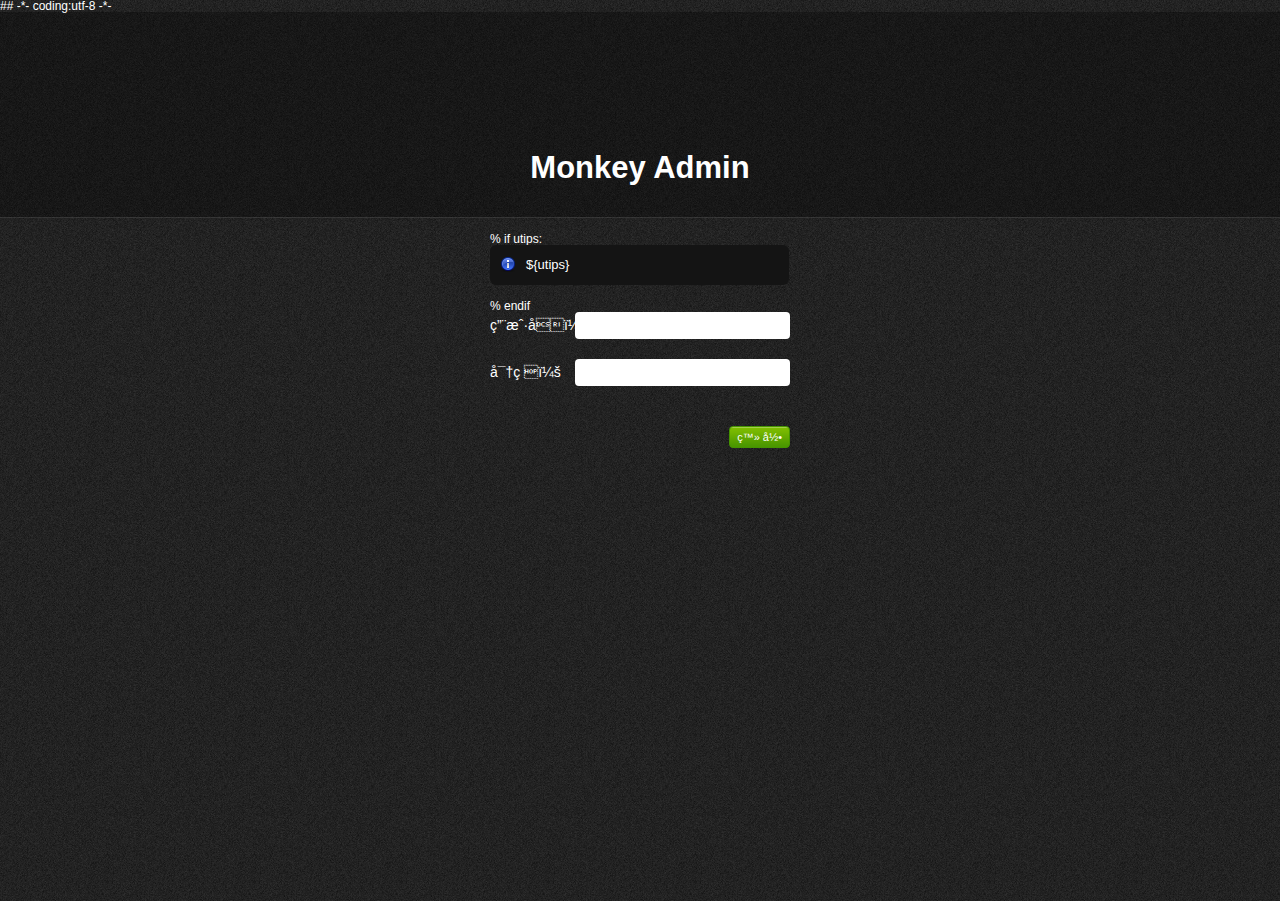
<file: www/admin/login.html>
## -*- coding:utf-8 -*-
<!DOCTYPE html>
<html>
<head>
		<meta http-equiv="Content-Type" content="text/html; charset=iso-8859-1" />
		<title>Simpla Admin | Sign In</title>
		<link rel="stylesheet" href="/static/admin/css/reset.css" type="text/css" media="screen" />
		<link rel="stylesheet" href="/static/admin/css/style.css" type="text/css" media="screen" />
		<link rel="stylesheet" href="/static/admin/css/invalid.css" type="text/css" media="screen" />	
		<script type="text/javascript" src="/static/admin/js/jquery-1.3.2.min.js"></script>
		<script type="text/javascript" src="/static/admin/js/simpla.jquery.configuration.js"></script>
		<script type="text/javascript" src="/static/admin/js/facebox.js"></script>
		<script type="text/javascript" src="/static/admin/js/jquery.wysiwyg.js"></script>
		<!--[if IE 6]>
			<script type="text/javascript" src="/static/admin/js/DD_belatedPNG.js"></script>
			<script type="text/javascript">
				DD_belatedPNG.fix('.png_bg, img, li');
			</script>
		<![endif]-->
	</head>
  
	<body id="login">
		<div id="login-wrapper" class="png_bg">
			<div id="login-top">
				<h1>Monkey Admin</h1>
				<!--<img id="logo" src="/static/admin/img/logo.png" alt="Simpla Admin logo" />-->
			</div>
			
			<div id="login-content">
				<form action="/login/" method="post">
					% if utips:
					<div class="notification information png_bg">
						<div>
							${utips}
						</div>
					</div>
					% endif
					<p>
						<label for="lusm">用户名：</label>
						<input class="text-input" type="text" id="lusm" name="username" />
					</p>
					<div class="clear"></div>
					<p>
						<label for="lpwd">密码：</label>
						<input class="text-input" type="password" id="lpwd" name="password" />
					</p>
					<div class="clear"></div>
					<!--
					   -<p id="remember-password">
					   -    <input type="checkbox" id="rpwd" /><label for="rpwd">记住我</label>
					   -</p>
					   -->
					<div class="clear"></div>
					<p>
						<input class="button" type="submit" value="登 录" />
					</p>
				</form>
			</div>
		</div>
  </body>
  </html>
</file>
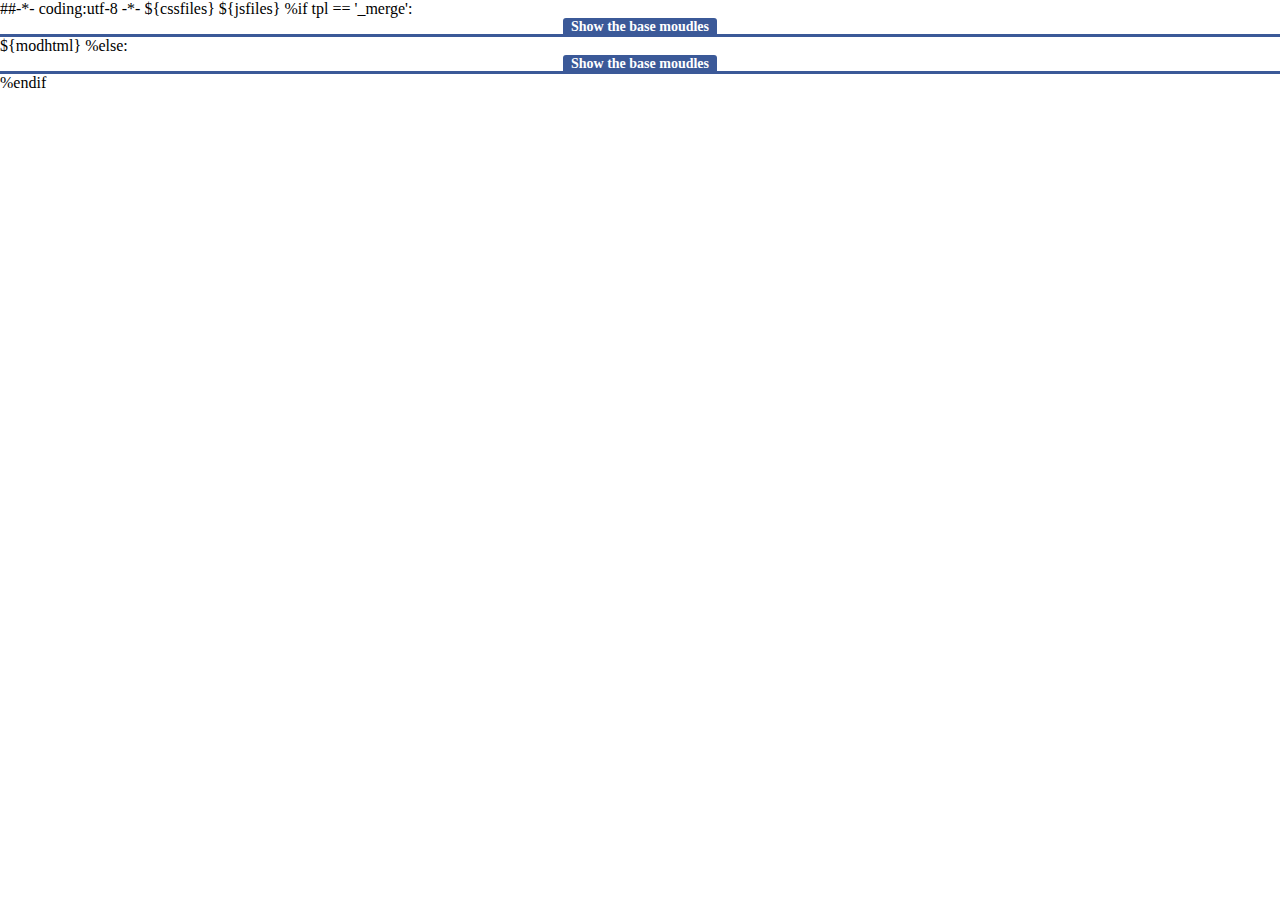
<file: www/base/_header.html>
##-*- coding:utf-8 -*-
<!DOCTYPE html>
<html>
    <head>
        <meta charset="utf-8" />
        <title></title>
        ${cssfiles}
        ${jsfiles}
        <style type="text/css">
            *{margin:0;padding:0;}
            html{overflow-y:scroll;}
            .ma_modulelist{font-size:12px;list-style:none;}
            .ma_moduletitle{
                font-size:14px;
                color:#333;
                height:25px;
                border-style:solid dotted;
                border-width:1px;
                border-color:#ddd #888;
                line-height:25px;
                text-align:center;
                background:#f3f3f3;
                color:#333;
                position:relative;
            }
            .ma_moduletitle span.ma_author{
                position:absolute;
                left:0;
                top:0;
                width:180px;
                text-align:left;
                padding-left:0.5em;
            }
            .ma_modulecontent{
                padding:8px 0;
                margin-bottom:8px;
                border-style:none dotted dotted;
                border-width:1px;
                border-color:#888;
                border-radius:0 0 5px 5px;
                background:#fff;
                zoom:1;
            }
            #ma_out_mod_box{
                border-bottom:3px solid #3B5998;
                height:0;
                overflow:hidden;
                position:relative;
                padding-top:16px;
                background:#fff;
                width:100%;
                z-index:99999999;
            }
            #ma_control{
                position:absolute;
                bottom:0;
                _bottom:-1px;
                left:50%;
            }
            #ma_control div{
                position:relative;
                float:left;
                left:-50%;
                border-radius:3px 3px 0 0;
                background:#3B5998;
                color:#fff;
                font-size:14px;
                font-weight:bold;
                height:16px;
                line-height:17px;
                padding:0 8px;
                cursor:pointer;
                overflow:hidden;
                font-family:Tahoma;
            }
            #ma_content{
                overflow-x:hidden;
                overflow-y:scroll;
                padding-bottom:8px;
                position:relative;
            }
            #ma_htmlcode{
                position: absolute;
				z-index:99999999999;
				border:2px #3B5998 solid;
				border-radius:5px;
				top:21px;
				left:10%;
				width:80%;
				overflow-x:hidden;
				overflow-y:auto;
				background:#151515;
				color:#fff;
				resize:none;
				outline:none;
				border-shadow:0 0 2px #666 inset;
				font-size:12px;
				padding:0 10px;
            }
        </style>
    </head>

    <body>
            %if tpl == '_merge':
                <div id="ma_out_mod_box">
                    <div id="ma_content">${basehtml}</div>
                    <div id="ma_control"><div>Show the base moudles</div></div>
                </div>
                ${modhtml}
            %else:
                <div id="ma_out_mod_box">
                    <div id="ma_content">${basehtml}</div>
                    <div id="ma_control"><div>Show the base moudles</div></div>
                </div>
            %endif
</file>
<file: static/admin/css/style.css>
/********************************      Basic Structure      ********************************/

html {
                font-size: 100%;
                height: 100%;
                margin-bottom: 1px; /* Always show a scrollbar to avoid jumping when the scrollbar appears  */
				overflow-y:scroll;
                }

body {
                font-family: Arial, Helvetica, sans-serif;
                color: #555;
                background: #f0f0f0 url('../img/bg-body.gif') -56px top repeat-y;
                font-size: 12px;
                }

/*
 *#body-wrapper {
 *                background: url('../img/bg-radial-gradient.gif') fixed 230px top no-repeat;
 *                }                
 */

/********************************      Elements styling      ********************************/

h1, h2, h3, h4, h5, h6 {
                font-family: Helvetica, Arial, sans-serif;
                color: #222;
                font-weight: bold;
                }

h1            { font-family: Calibri, Helvetica, Arial, sans-serif; font-size: 31px; font-weight: bold; color: #fff; }
				
h2            { font-size: 26px; padding: 0 0 10px 0; }
h3            { font-size: 17px; padding: 0 0 10px 0; }
h4            { font-size: 16px; padding: 0 0 5px 0; }
h5            { font-size: 14px; padding: 0 0 5px 0; }
h6            { font-size: 12px; padding: 0 0 5px 0; }


a              { color: #57a000; text-decoration: none; }
a:hover     { color: #000; }
a:active     { color: #777; }
a:focus     { outline: 1px; }

strong       { font-weight: bold; color: #333; }

small   		{ font-size: 0.85em; }

pre           { font-family: monospace; }

p {
                padding: 5px 0 10px 0;
                line-height: 1.6em;
                }

/********************************      General Classes      ********************************/

.clear {
                clear: both;
                }
				
.align-left {
                float: left;
                }
				
.align-right {
                float: right;
                }

.alignl{
	text-align:left;
}
.alignc{
	text-align:center;
}
.alignr{
	text-align:right;
}
/************ Button ************/
.button {
				font-family: Verdana, Arial, sans-serif;
                display: inline-block;
                background: #459300 url('../img/bg-button-green.gif') top left repeat-x !important;
                border: 1px solid #459300 !important;
                padding: 4px 7px 4px 7px !important;
                color: #fff !important;
                font-size: 11px !important;
                cursor: pointer;
                }
                
.button:hover {
                text-decoration: underline;
                }
                
.button:active {
                padding: 5px 7px 3px 7px !important;
                }
				
a.remove-link {
				color: #bb0000;
				}

a.remove-link:hover {
				color: #000;
				}

/********************************      Sidebar      ********************************/

#sidebar {
                background: url('../img/bg-sidebar.gif') -56px top no-repeat;
                width: 175px;
                height: 100%;
                position: absolute;
                left: 0;
                top: 0;
                color: #888;
                font-size: 11px;
                }

#sidebar #sidebar-wrapper {
                margin: 0 0 0 9px;
                }

#sidebar a,
#sidebar a:active {
                color:#ccc;
                }

#sidebar a:hover {
                color:#fff;
                }
#profile-links{
	font-size:12px;
	color:#888
}
#profile-links a{
	font-size:12px;
	color:#fff;
}
#profile-links a:hover{
	text-decoration:underline;
}
#sidebar #sidebar-title {
                margin: 40px 0 40px 15px;
                }

#sidebar #logo {
                margin: 40px 0 40px 0;
                }

#sidebar #profile-links {
                padding: 0 15px 20px 15px;
                text-align: right;
                line-height: 1.5em;
                }

/************ Sidebar Accordion Menu ************/

#sidebar #main-nav {
                width: 150px;
                padding: 0;
                margin: 0 0 0 15px;
                font-family: Helvetica, Arial, sans-serif;
                }

#sidebar #main-nav li {
                list-style: none;
                padding-bottom: 10px;
                text-align: right;
                }

#sidebar #main-nav li a.nav-top-item {
                background: transparent url('../img/bg-menu-item-green.gif') left center no-repeat; /* Background image for default color scheme - green */
                padding: 10px 15px;
                color: #fff;
                font-size: 14px;
                cursor: pointer;
                display: block;
                text-decoration: none;
                }

#sidebar #main-nav li a.current {
                background-image: url('../img/bg-menu-item-current.gif') !important;
                color: #333;
                font-weight: bold;
                }
                
#sidebar #main-nav li a.current:hover {
                color: #333;
                }

#sidebar #main-nav ul {
                padding: 0;
                font-size: 12px;
                margin: 0;
                }

#sidebar #main-nav ul li {
                list-style: none;
                margin: 0;
                text-align: right;
				padding: 0;
                }

#sidebar #main-nav ul li a {
				padding-right:15px;
                display: block;
                color: #aaa;
                font-size: 12px;
                line-height: 30px;
				height:30px;
                }

#sidebar #main-nav ul li a:hover,
#sidebar #main-nav ul li a.current,
#sidebar #main-nav ul li a.current:hover {
                color: #fff;
                }

#sidebar #main-nav ul li a.current {
                background: transparent url('../img/menu-current-arrow.gif') right center no-repeat !important;
                }


/************ Messages ************/

#messages p,
#messages form {
                border-top: 1px solid #ddd;
                padding: 10px 0;
                }

#messages h4 {
                padding: 10px 0;
                }
				
#messages fieldset {
                margin: 0;
                }
				
#messages textarea {
                margin: 0 0 15px 0;
                }
/********************************      Main Content      ********************************/

/************ Layout ************/

#main-content {
                margin: 0 30px 0 210px;
                padding: 24px 0 0 0;
                }

.column-left {
                width: 48%;
                float: left;
                }
                
.column-right {
                width: 48%;
                float: right;
                }
               
#page-intro {
                font-size: 17px;
                padding: 0 0 20px 0;
                }

				
#footer {
				border-top: 1px solid #ccc;
				margin: 40px 0 0 0;
				padding: 20px 0;
				font-size: 12px;
                }
/************ Lists ************/

#main-content ul,
#main-content ol {
                padding: 10px 0;
                }

/* Unordered List */

#main-content ul li {
                background: url('../img/icons/bullet_black.png') center left no-repeat;
                padding: 4px 0 4px 20px;
                }

/* Ordered List */

#main-content ol {
                padding: 0 0 0 24px;
                }

#main-content ol li {
                list-style: decimal;
                padding: 4px 0;
                }

/*************** Content Box ***************/

.content-box {
                border: 1px solid #ccc;
                margin: 0 0 20px 0;
                background: #fff;
                }

.content-box-header {
                background: #e5e5e5 url('../img/bg-content-box.gif') top left repeat-x;
                margin-top: 1px;
                height: 29px;
                }

.content-box-header h3 {
                padding: 2px 8px 0;
				margin-top:5px;
                float: left;
                }

ul.content-box-tabs {
                float: right;
                padding: 12px 15px 0 0 !important;
				margin: 0 !important;
                }

ul.content-box-tabs li {
                float: left;
                margin: 0;
                padding: 0 !important;
                background-image: none !important;
				_position:relative;
				_bottom:-2px;
                }
                
ul.content-box-tabs li a {
                color: #333;
                padding: 8px 10px;
                display: block;
                margin: 1px;
                border-bottom: 0;
                }

ul.content-box-tabs li a:hover {
                color: #57a000;
                }              
                
ul.content-box-tabs li a.current {
                background: #fff;
                border: 1px solid #ccc;
				border-bottom: 0;
                margin: 0;
                }

.content-box-content {
				padding:0 0 10px;
                font-size: 12px;
                border-top: 1px solid #ccc;
                }
                
/************ Table ************/

#main-content table {
                width: 100%;
                border-collapse: collapse;
				border-style:solid none;
				border-color:#57a000;
				border-width:2px;
                }
                
#main-content table thead th {
                font-weight: bold;
                font-size: 14px;
                border-bottom: 1px solid #ddd;
                }
                
#main-content tbody {
                border-bottom: 1px solid #ddd;
                }
                
#main-content tbody tr {
                background: #fff;
                }
              
#main-content tbody tr.alt-row {
                background: #f3f3f3;
                }
                
#main-content table td,
#main-content table th {
                padding:5px 10px;
                line-height: 1.3em;
				border:1px solid #ccc;
				text-align:center;
				vertical-align:middle;
                }        
				
#main-content table .alignl{
	text-align:left;
}
#main-content table tfoot td .bulk-actions {
                padding: 15px 0 5px 0;
                } 
				
#main-content table tfoot td .bulk-actions select {
                padding: 4px;
				border: 1px solid #ccc;
                }      
				
/*************** Pagination ***************/

#main-content .pagination {
                text-align: right;
                padding: 20px 0 15px;
                font-family: Verdana, Arial, Helvetica, sans-serif;
                font-size: 12px;
                }
.pagination a,.pagination span {
                margin: 0 5px 0 0;
                padding: 4px 6px 3px;
				vertical-align:middle;
				display:inline-block;
				overflow:hidden;
                }
.pagination span strong{
	color:#000;
	padding:0 5px;
}
.pagination a.number {
				border: 1px solid #ddd;
				*padding:2px 6px 5px;
                }

.pagination a.current {
                background: #469400 url('../img/bg-button-green.gif') top left repeat-x !important;
                border-color: #459300 !important;
                color: #fff !important;
                }
				
.pagination a.current:hover {
				text-decoration: underline;
                }

/************ Shortcut Buttons ************/

.shortcut-button {
                border: 1px solid #ccc;
                background: #f7f7f7 url('../img/shortcut-button-bg.gif') top left no-repeat;
                display: block;
                width: 120px;
                margin: 0 0 20px 0;
                }

.shortcut-button span {
                border: 1px solid #fff;
                display:block;
                padding: 15px 10px 15px 10px;
                text-align: center;
                color: #555;
                font-size: 13px;
                line-height: 1.3em;
                }

.shortcut-button span img {
                margin-bottom: 10px;
                }

.shortcut-button:hover {
                background: #fff;
				
                }
				
.shortcut-button span:hover {
				color: #57a000; 
                }

ul.shortcut-buttons-set li {
                float: left;
                margin: 0 15px 0 0;
				padding: 0 !important;
				background: 0;
                }

/*************** Forms ***************/

form label {
                display: block;
                padding: 0 0 5px;
                font-weight: bold;
                }
             
form fieldset legend {
                font-weight: bold;
                margin-bottom: 10px;
                padding-top: 10px;
                }
                
form p small {
                font-size: 12px;
                color: #777;
                }
				
				
form input.text-input,
form select,
form textarea,
form .wysiwyg {
                padding: 6px;
                font-size: 13px;
                background: #fff url('../img/bg-form-field.gif') top left repeat-x;
                border: 1px solid #aaa;
				color: #333;
                }
            
form .small-input {
                width: 25% !important;
                }
                
form .medium-input {
                width: 50% !important;
                }
                
form .large-input {
                width: 97.5% !important;
				font-size: 16px !important;
				padding: 8px !important;
                }
                
form textarea {
                /*width: 97.5% !important;*/
                font-family: Arial, Helvetica, sans-serif;
				resize:none;
                }
                
form select {
                padding: 4px;
                background: #fff;
                }
				
form input[type="checkbox"],
form input[type="radio"] {
				padding: 0;
                background: none;
				border: 0;
                }

/*************** Notifications ***************/

.notification {
                position: relative;
                margin: 0 0 15px 0;
                padding: 0;
                border: 1px solid;
                background-position: 10px 11px !important;
                background-repeat: no-repeat !important;
                font-size: 13px;
                width: 99.8%;
                }
                

.attention {
                background: #fffbcc url('../img/icons/exclamation.png') 10px 11px no-repeat;
                border-color: #e6db55;
                color: #666452;
                }

.information {
                background: #dbe3ff url('../img/icons/information.png');
                border-color: #a2b4ee;
                color: #585b66;
                }

.success {
                background: #d5ffce url('../img/icons/tick_circle.png');
                border-color: #9adf8f;
                color: #556652;
                }

.error {
                background: #ffcece url('../img/icons/cross_circle.png');
                border-color: #df8f8f;
                color: #665252;
                }

.notification div {
                display:block;
                font-style:normal;
                padding: 10px 10px 10px 36px;
                line-height: 1.5em;
                }

.notification .close {
                color:#990000;
                font-size:9px;
                position:absolute;
                right:5px;
                top:5px;
                }

/* Notification for form inputs */

.input-notification {
				background-position: left 2px;
				background-repeat: no-repeat;
				padding: 2px 0 2px 22px;
				background-color: transparent;
				margin: 0 0 0 5px;
				}

/* Notification for login page */

#login-wrapper #login-content .notification {
				border: 0;
				background-color: #141414;
				color: #fff !important;
				}

/********************************      Login Page      ********************************/

body#login {
                color: #fff;
                background: #222 url('../img/bg-login.gif');
				}
				
#login-wrapper {
                background: url('../img/bg-login-top.png') top left repeat-x;
				}

#login-wrapper #login-top {
				width: 100%;
				padding: 140px 0 50px 0;
				text-align: center;
				}
				
#login-wrapper #login-content {
				text-align: left;
				width: 300px;
				margin: 0 auto;
				}
				
#login-content label {
				color: #fff;
				font-weight: normal;
				font-size: 14px;
				font-family: Helvetica, Arial, sans-serif;
				float: left;
				width: 70px;
				padding: 0;
				margin-top:4px;
				text-align:right;
				}
				
#login-wrapper #login-content input {
				width: 215px;
				float: right;
				margin: 0 0 20px 0;
				border: 0;
				background: #fff;
				}
				
#login-wrapper #login-content p {
				padding: 0;
				}
				
#login-wrapper #login-content p#remember-password {
				float: right;
				}
				
#login-wrapper #login-content p#remember-password input {
				float: none;
				width: auto;
				border: 0;
				background: none;
				margin: 0 10px 0 0;
				}
				
#login-wrapper #login-content p .button {
				width: auto;
				margin-top: 20px;
				}
#remember-password input,
#remember-password label{
	vertical-align:middle;
}
#remember-password label{
	float:none;
	display:inline;
	_position:relative;
	top:1px;
}

/********************************      jQuery plugins styles      ********************************/

/*************** Facebox ***************/

#facebox .b {
  background:url(../img/b.png);
}

#facebox .tl {
  background:url(../img/tl.png);
}

#facebox .tr {
  background:url(../img/tr.png);
}

#facebox .bl {
  background:url(../img/bl.png);
}

#facebox .br {
  background:url(../img/br.png);
}

#facebox {
  position: absolute;
  top: 0;
  left: 0;
  z-index: 100;
  text-align: left;
}

#facebox .popup {
  position: relative;
}

#facebox table {
  border-collapse: collapse;
}

#facebox td {
  border-bottom: 0;
  padding: 0;
}

#facebox .body {
  padding: 10px;
  background: #fff;
  width: 370px;
}

#facebox .loading {
  text-align: center;
}

#facebox .image {
  text-align: center;
}

#facebox img {
  border: 0;
  margin: 0;
}

#facebox .footer {
  border-top: 1px solid #DDDDDD;
  padding-top: 5px;
  margin-top: 10px;
  text-align: right;
}

#facebox .tl, #facebox .tr, #facebox .bl, #facebox .br {
  height: 10px;
  width: 10px;
  overflow: hidden;
  padding: 0;
}

#facebox_overlay {
  position: fixed;
  top: 0px;
  left: 0px;
  height:100%;
  width:100%;
}

.facebox_hide {
  z-index:-100;
}

.facebox_overlayBG {
  background-color: #000;
  z-index: 99;
}

/*************** jQuery WYSIWYG ***************/

div.wysiwyg { border: 1px solid #cccccc; padding: 5px; background-color: #ffffff; width: 97.5% !important; }
div.wysiwyg * { margin: 0; padding: 0; }

div.wysiwyg ul.panel { border-bottom: 1px solid #cccccc; float: left; width: 100%; padding: 0 0 5px 0; }
div.wysiwyg ul.panel li { list-style-type: none; float: left; margin: 0 2px; padding: 0 !important;  background: #ffffff; background-image: none !important;}
div.wysiwyg ul.panel li.separator { height: 16px; margin: 0 4px; border-left: 1px solid #cccccc; }
div.wysiwyg ul.panel li a { display: block; padding: 0 !important; width: 16px; height: 16px; background: url('../img/icons/jquery.wysiwyg.gif') no-repeat -64px -80px; border: 0; cursor: pointer; padding: 1px; }
div.wysiwyg ul.panel li a:hover, div.wysiwyg ul.panel li a.active {  }
div.wysiwyg ul.panel li a.active { background-color: #f9f9f9; border: 1px solid #cccccc; border-left-color: #aaaaaa; border-top-color: #aaaaaa; padding: 0; }

div.wysiwyg ul.panel li a.bold { background-position: 0 -16px; }
div.wysiwyg ul.panel li a.italic { background-position: -16px -16px; }
div.wysiwyg ul.panel li a.strikeThrough { background-position: -32px -16px; }
div.wysiwyg ul.panel li a.underline { background-position: -48px -16px; }

div.wysiwyg ul.panel li a.justifyLeft { background-position: 0 0; }
div.wysiwyg ul.panel li a.justifyCenter { background-position: -16px 0; }
div.wysiwyg ul.panel li a.justifyRight { background-position: -32px 0; }
div.wysiwyg ul.panel li a.justifyFull { background-position: -48px 0; }

div.wysiwyg ul.panel li a.indent { background-position: -64px 0; }
div.wysiwyg ul.panel li a.outdent { background-position: -80px 0; }

div.wysiwyg ul.panel li a.subscript { background-position: -64px -16px; }
div.wysiwyg ul.panel li a.superscript { background-position: -80px -16px; }

div.wysiwyg ul.panel li a.undo { background-position: 0 -64px; }
div.wysiwyg ul.panel li a.redo { background-position: -16px -64px; }

div.wysiwyg ul.panel li a.insertOrderedList { background-position: -32px -48px; }
div.wysiwyg ul.panel li a.insertUnorderedList { background-position: -16px -48px; }
div.wysiwyg ul.panel li a.insertHorizontalRule { background-position: 0 -48px; }

div.wysiwyg ul.panel li a.h1 { background-position: 0 -32px; }
div.wysiwyg ul.panel li a.h2 { background-position: -16px -32px; }
div.wysiwyg ul.panel li a.h3 { background-position: -32px -32px; }
div.wysiwyg ul.panel li a.h4 { background-position: -48px -32px; }
div.wysiwyg ul.panel li a.h5 { background-position: -64px -32px; }
div.wysiwyg ul.panel li a.h6 { background-position: -80px -32px; }

div.wysiwyg ul.panel li a.cut { background-position: -32px -64px; }
div.wysiwyg ul.panel li a.copy { background-position: -48px -64px; }
div.wysiwyg ul.panel li a.paste { background-position: -64px -64px; }

div.wysiwyg ul.panel li a.increaseFontSize { background-position: -16px -80px; }
div.wysiwyg ul.panel li a.decreaseFontSize { background-position: -32px -80px; }

div.wysiwyg ul.panel li a.createLink { background-position: -80px -48px; }
div.wysiwyg ul.panel li a.insertImage { background-position: -80px -80px; }

div.wysiwyg ul.panel li a.html { background-position: -48px -48px; }
div.wysiwyg ul.panel li a.removeFormat { background-position: -80px -64px; }

div.wysiwyg ul.panel li a.empty { background-position: -64px -80px; }

div.wysiwyg iframe { border: 0; margin: 5px 0 0 0; clear: left; width: 97.5% !important; }
.status{
	height:16px;
	overflow:hidden;
	background-image:url(../img/icons/status.png);
	background-repeat:no-repeat;
	text-indent:-999em;
	margin:0 auto;
	width:16px;
}
#main-content ul.statustips{
	height:16px;
	margin-top:-2px;
	float:right;
}
#main-content ul.statustips li{
	background-image:url(../img/icons/status.png);
	background-repeat:no-repeat;
	float:left;
	height:16px;
	overflow:hidden;
	padding:0 20px 0 18px;
	line-height:16px;
}                  
.nostart,#main-content ul.statustips li.nostart{          
	background-position:left 0;
}                  
.developing,#main-content ul.statustips li.developing{       
	background-position:left -40px;
}                  
.confirming,#main-content ul.statustips li.confirming{       
	background-position:left -80px;
}                  
.reviseing,#main-content ul.statustips li.reviseing{        
	background-position:left -120px;
}
.over,#main-content ul.statustips li.over{
	background-position:left -160px;
}
#main-content ul.memberlist{
	padding-bottom:0;
}
#main-content ul.memberlist li{
	padding-left:100px;
	background:none;
	font-size:0;
	letter-spacing:-5px;
}
#main-content ul.memberlist li strong{
	display:inline-block;
	width:100px;
	margin-left:-100px;
	text-align:right;
	font-size:12px;
	letter-spacing:normal;
	vertical-align:middle;
}
#main-content ul.memberlist li a{
	/*white-space:nowrap;*/
	display:inline-block;
	padding:5px;
	font-size:12px;
	letter-spacing:normal;
	vertical-align:middle;
}
#main-content ul.memberlist li .add-user-btn,
.add-user-btn{
	display:inline-block;
	font-size:0;
	color:#f00;
	line-height:20px;
	overflow:hidden;
	height:0;
	width:0;
	padding-top:16px;
	padding-left:16px;
	background:url(../img/icons/status.png) no-repeat center -200px;
	position:relative;
	top:7px;
	vertical-align:middle;
}
.member-details,.member-list{
	float:left;
	display:inline;
}
.member-list{
	margin-left:-150px;
	width:150px;
	font-size:14px;
}
#main-content .member-list{
	padding:0;
}
.member-details p{
	padding-left:80px;
	padding-bottom:5px;
}
.file_list p a{
	padding-left:20px;
	background:url(../img/icons/link.png) no-repeat left center;
}
.member-details strong{
	display:inline-block;
	width:80px;
	text-align:right;
	margin-left:-80px;
}
.member-details p a{
	white-space:nowrap;
	padding-right:8px;
}
.addform input{
	vertical-align:middle;
}
.addform label.inline{
	display:inline;
	vertical-align:middle;
	position:relative;
	top:1px;
	top:-1px\9;
	_top:1px;
	margin-right:8px;
}
.addform input.add-form-checkbox{
	vertical-align:middle;
	/*
	 *position:relative;
	 *top:2px;
	 *_top:1px;
	 */
}
.allmember{
	padding:10px;
}
.allmember a{
	white-space:nowrap;
	padding:10px 10px;
	display:inline-block;
}
</file>
<file: static/admin/css/invalid.css>
.button,
#main-content table tfoot td .bulk-actions select,
.pagination a.number,
form input.text-input,
form textarea,
form .wysiwyg,
form select,
.dp-popup {
                -moz-border-radius: 4px;
                -webkit-border-radius: 4px;
				border-radius: 4px;
			}
			
.content-box,
.content-box-header,
ul.content-box-tabs li a.current,
.shortcut-button,
.notification {
                -moz-border-radius: 6px;
                -webkit-border-radius: 6px;
				border-radius: 6px;
                }

.content-box-header {
                -moz-border-radius-bottomleft: 0;
                -moz-border-radius-bottomright: 0;
                -webkit-border-bottom-left-radius: 0;
                -webkit-border-bottom-right-radius: 0;
				border-bottom-left-radius: 0;
				border-bottom-right-radius: 0;
                }
				
.closed-box .content-box-header {
                -moz-border-radius-bottomleft: 6px;
                -moz-border-radius-bottomright: 6px;
                -webkit-border-bottom-left-radius: 6px;
                -webkit-border-bottom-right-radius: 6px;
				border-bottom-left-radius: 6px;
				border-bottom-right-radius: 6px;
                }

ul.content-box-tabs li a.current {
                -moz-border-radius-bottomleft: 0;
                -moz-border-radius-bottomright: 0;
                -webkit-border-bottom-left-radius: 0;
                -webkit-border-bottom-right-radius: 0;
				border-bottom-left-radius: 0;
				border-bottom-right-radius: 0;
                }
				

.shortcut-button span {
                -moz-border-radius: 7px;
                -webkit-border-radius: 7px;
				border-radius: 7px;
                }
				
div.wysiwyg ul.panel li a { opacity: 0.6; }
div.wysiwyg ul.panel li a:hover, div.wysiwyg ul.panel li a.active { opacity: 0.99; }
</file>
